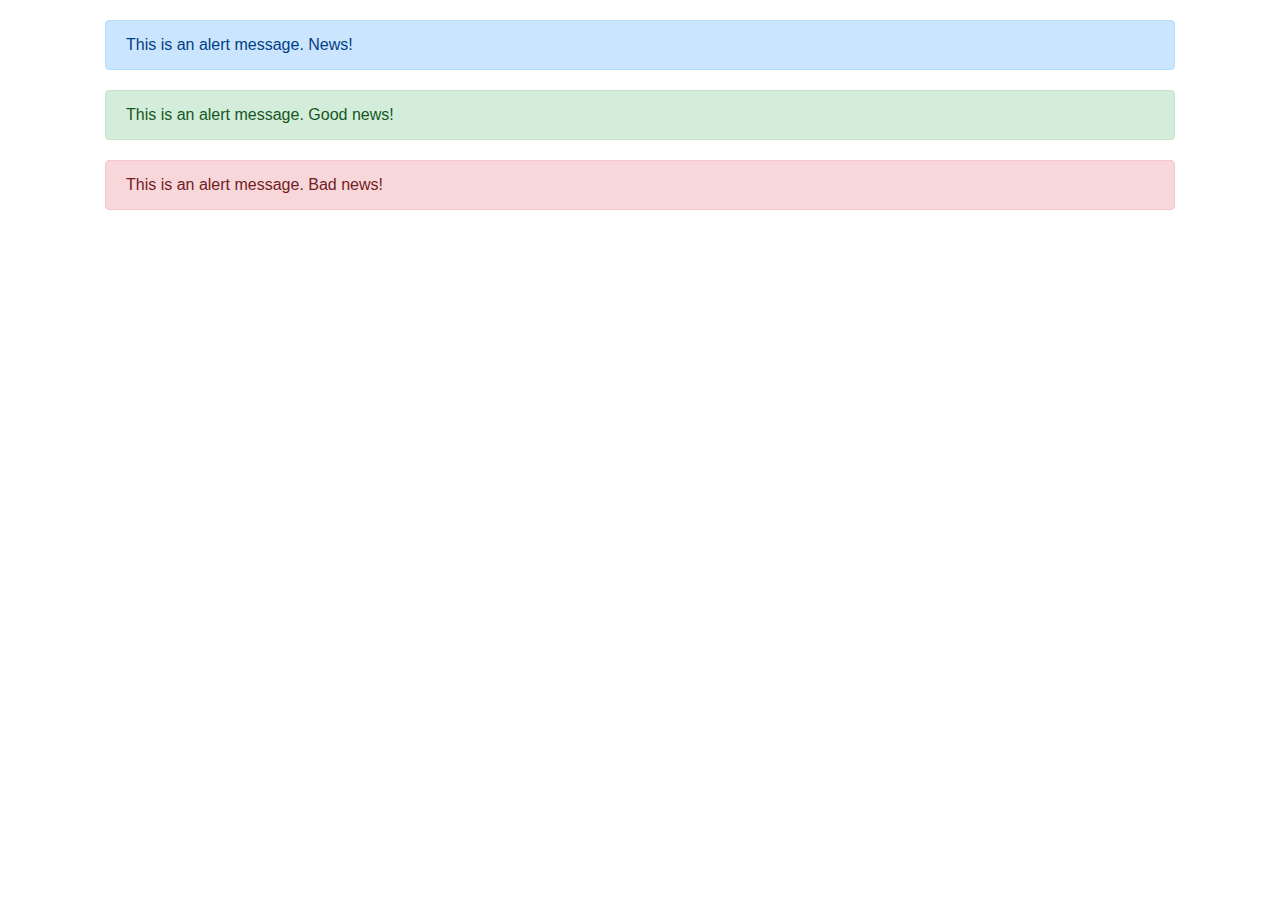
<file: 0-html-css/alert.html>
<!DOCTYPE html>
<html lang="en">
    <head>
        <title>My Web Page!</title>
        <link rel="stylesheet" href="https://stackpath.bootstrapcdn.com/bootstrap/4.4.1/css/bootstrap.min.css" integrity="sha384-Vkoo8x4CGsO3+Hhxv8T/Q5PaXtkKtu6ug5TOeNV6gBiFeWPGFN9MuhOf23Q9Ifjh" crossorigin="anonymous">
        <style>
            .alert {
                margin: 20px;
            }
        </style>
    </head>
    <body>
        <div class="container">
            <div class="alert alert-primary" role="alert">
                This is an alert message. News!
            </div>
            <div class="alert alert-success" role="alert">
                This is an alert message. Good news!
            </div>
            <div class="alert alert-danger" role="alert">
                This is an alert message. Bad news!
            </div>
        </div>
    </body>
</html>
</file>
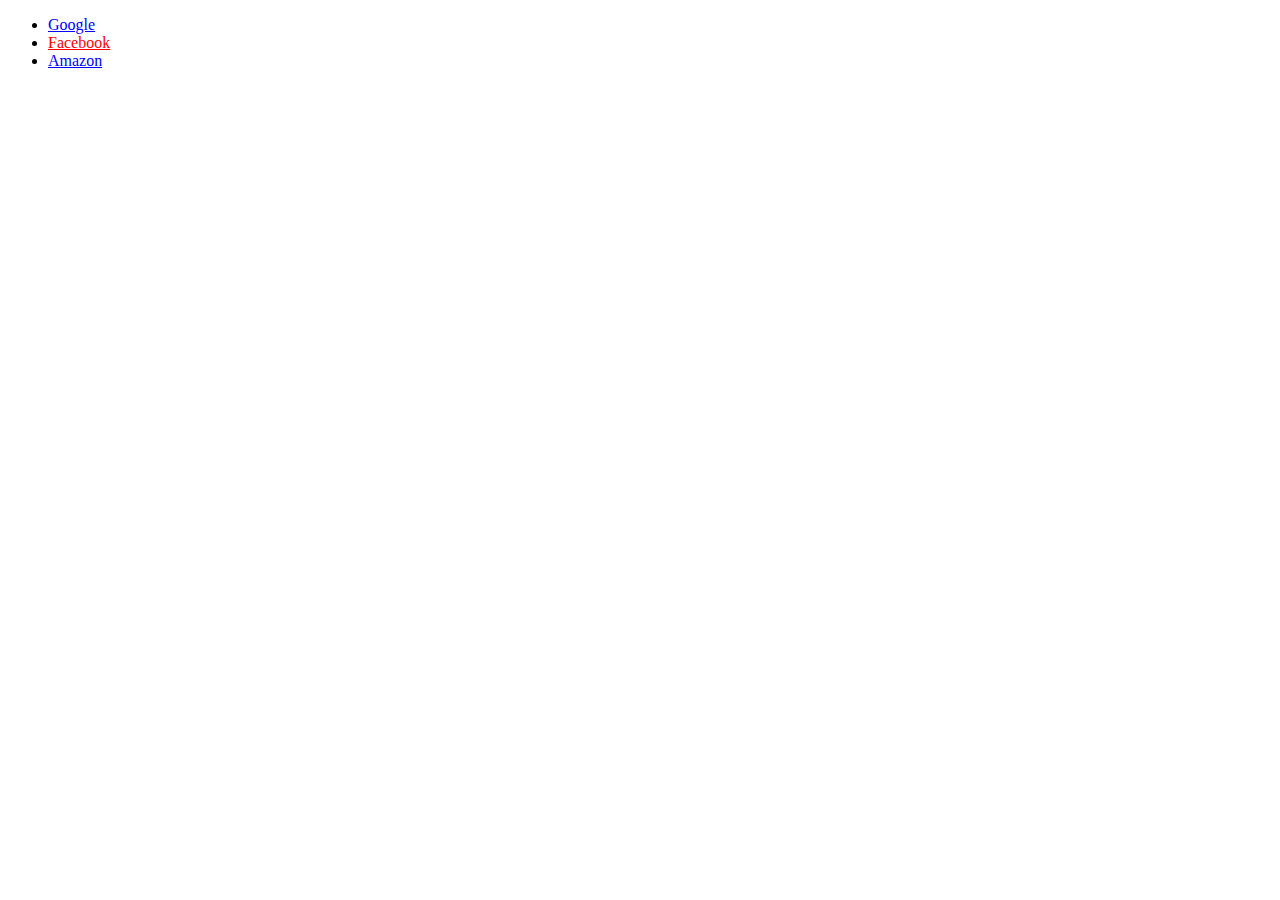
<file: 0-html-css/attribute.html>
<!DOCTYPE html>
<html lang="en">
    <head>
        <title>My Web Page!</title>
        <style>
            a {
                color: blue;
            }

            a[href="https://facebook.com"] {
                color: red;
            }
        </style>
    </head>
    <body>
        <ul>
            <li><a href="https://google.com">Google</a></li>
            <li><a href="https://facebook.com">Facebook</a></li>
            <li><a href="https://amazon.com">Amazon</a></li>
        </ul>
    </body>
</html>
</file>
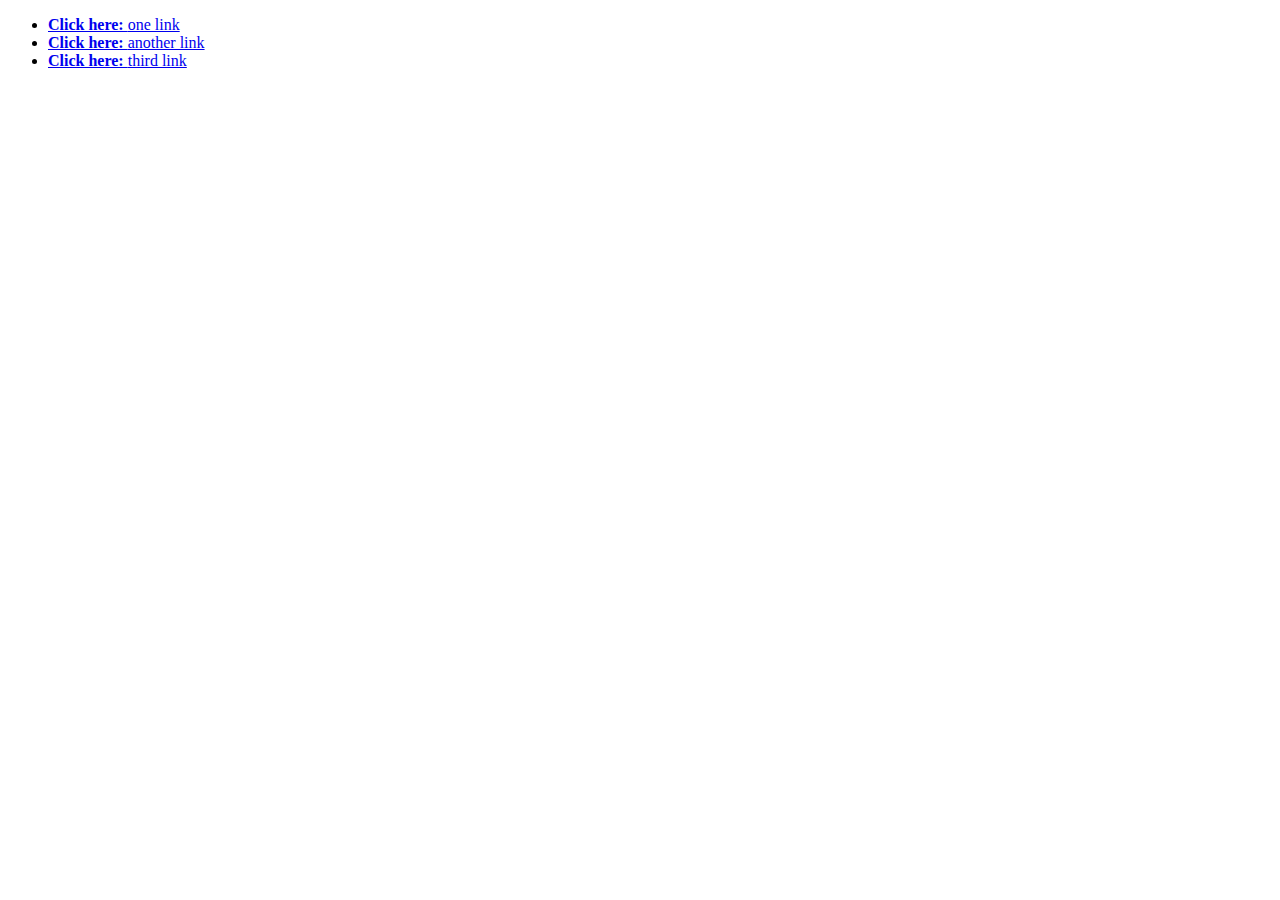
<file: 0-html-css/before.html>
<!DOCTYPE html>
<html lang="en">
    <head>
        <title>My Web Page!</title>
        <style>
            a::before {
                content: "Click here: ";
                font-weight: bold;
            }
        </style>
    </head>
    <body>
        <ul>
            <li><a href="#">one link</a></li>
            <li><a href="#">another link</a></li>
            <li><a href="#">third link</a></li>
        </ul>
    </body>
</html>
</file>
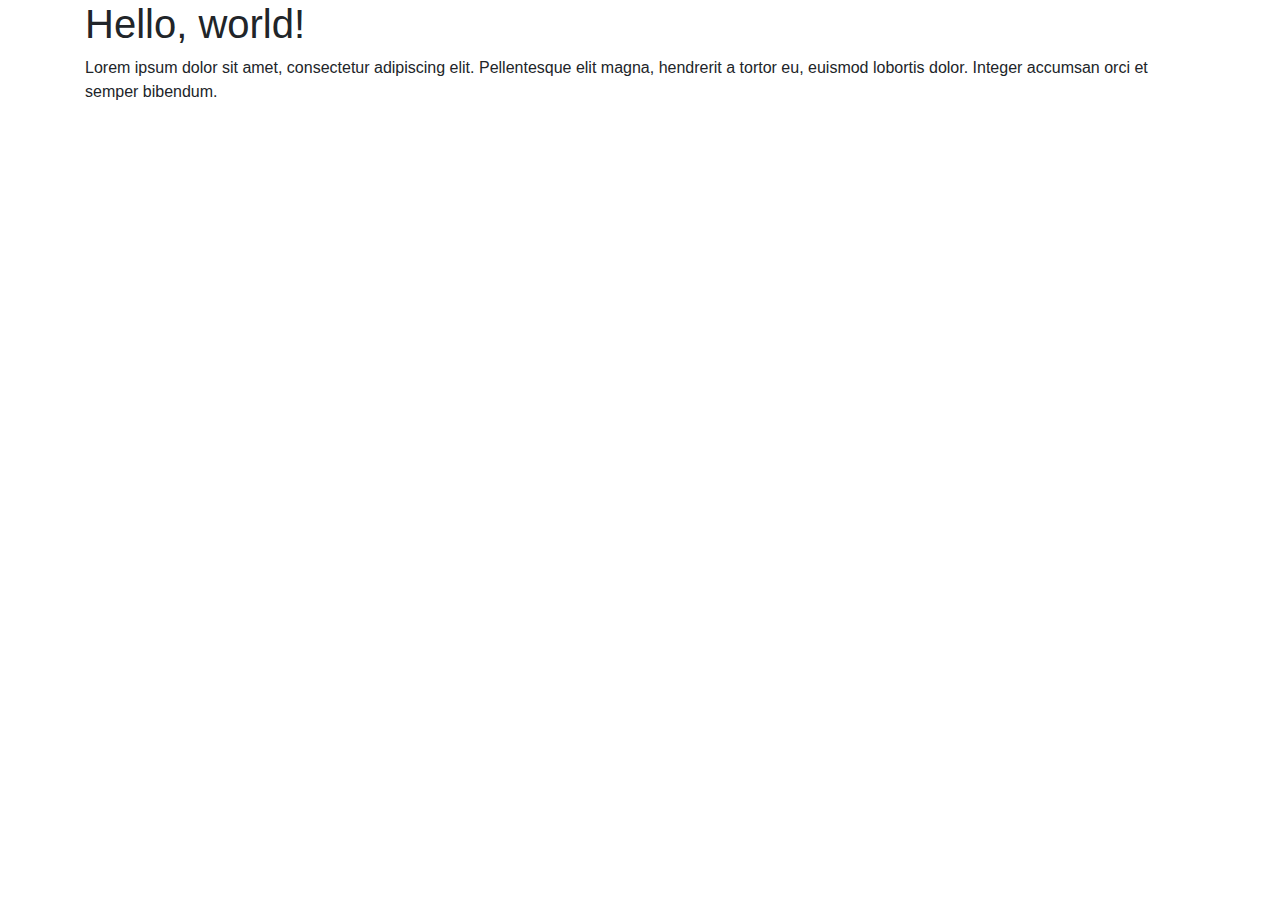
<file: 0-html-css/bootstrap.html>
<!DOCTYPE html>
<html lang="en">
    <head>
        <title>My Web Page!</title>
        <link rel="stylesheet" href="https://stackpath.bootstrapcdn.com/bootstrap/4.4.1/css/bootstrap.min.css" integrity="sha384-Vkoo8x4CGsO3+Hhxv8T/Q5PaXtkKtu6ug5TOeNV6gBiFeWPGFN9MuhOf23Q9Ifjh" crossorigin="anonymous">
    </head>
    <body>
        <div class="container">
            <h1>Hello, world!</h1>
            <p>Lorem ipsum dolor sit amet, consectetur adipiscing elit. Pellentesque elit magna, hendrerit a tortor eu, euismod lobortis dolor. Integer accumsan orci et semper bibendum.</p>
        </div>
    </body>
</html>
</file>
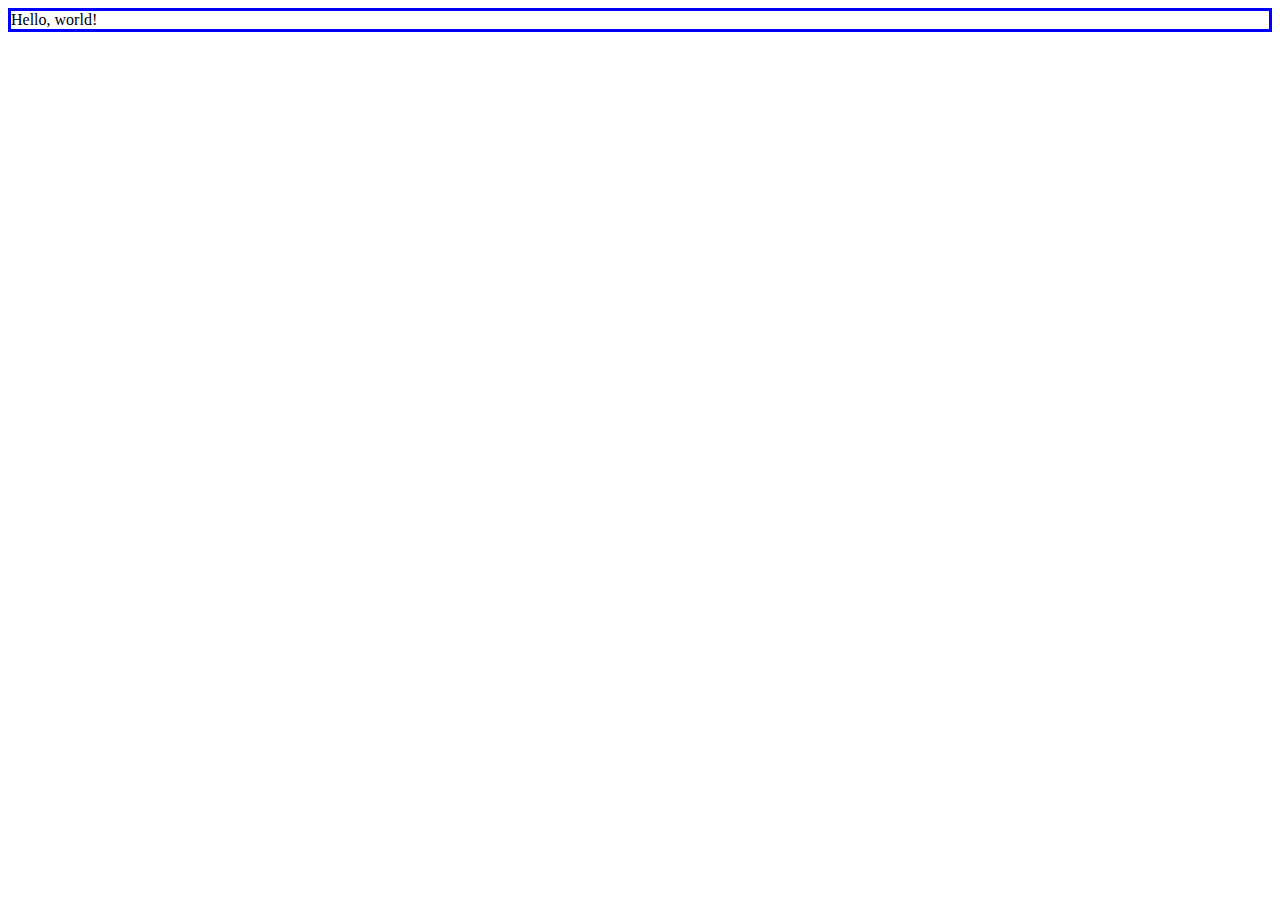
<file: 0-html-css/border.html>
<!DOCTYPE html>
<html lang="en">
    <head>
        <title>My Web Page!</title>
            <style>
                div {
                    border: 3px solid blue;
                }
            </style>
        </style>
    </head>
    <body>
        <div>
            Hello, world!
        </div>
    </body>
</html>
</file>
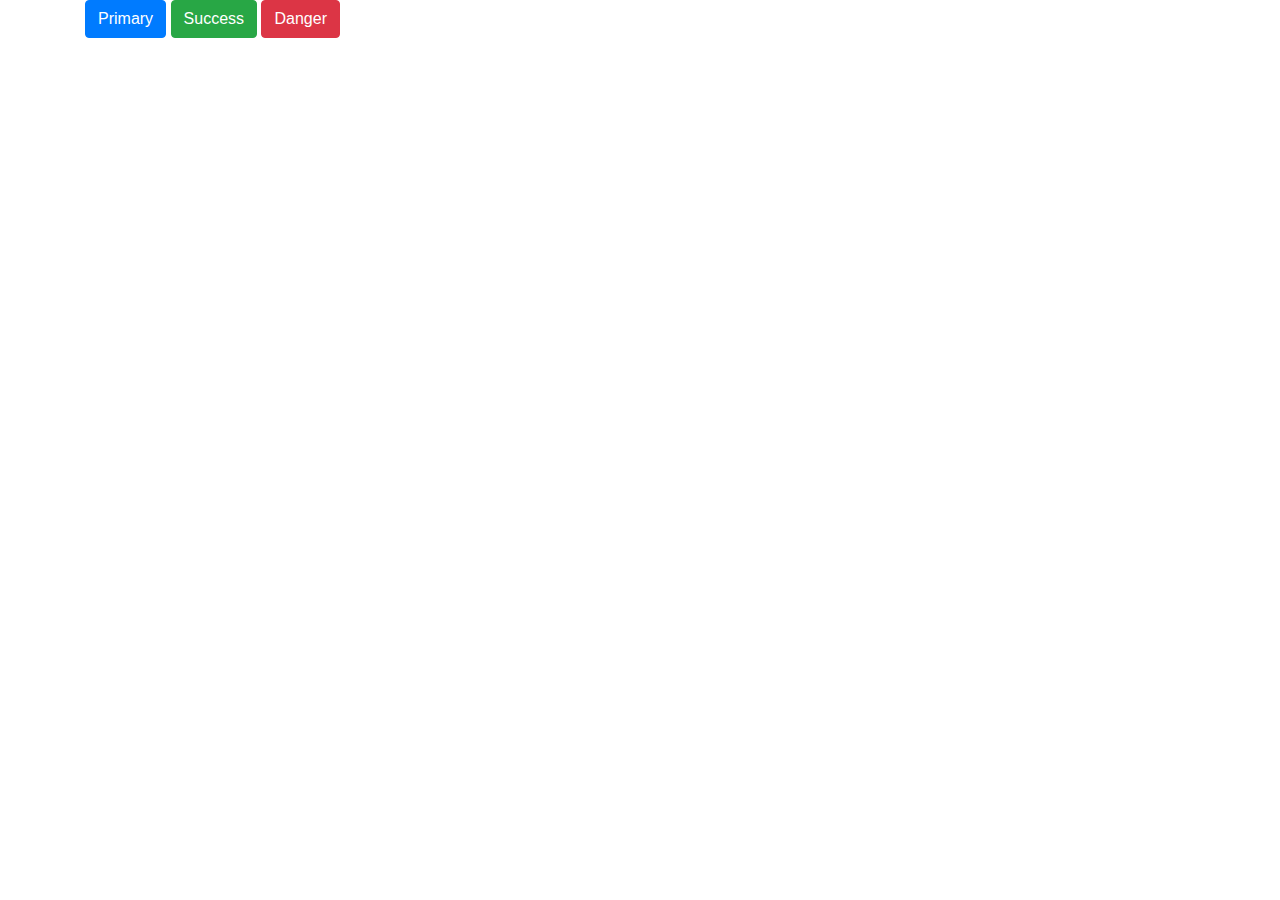
<file: 0-html-css/buttons.html>
<!DOCTYPE html>
<html lang="en">
    <head>
        <title>My Web Page!</title>
        <link rel="stylesheet" href="https://stackpath.bootstrapcdn.com/bootstrap/4.4.1/css/bootstrap.min.css" integrity="sha384-Vkoo8x4CGsO3+Hhxv8T/Q5PaXtkKtu6ug5TOeNV6gBiFeWPGFN9MuhOf23Q9Ifjh" crossorigin="anonymous">
    </head>
    <body>
        <div class="container">
            <button type="button" class="btn btn-primary">Primary</button>
            <button type="button" class="btn btn-success">Success</button>
            <button type="button" class="btn btn-danger">Danger</button>
        </div>
    </body>
</html>
</file>
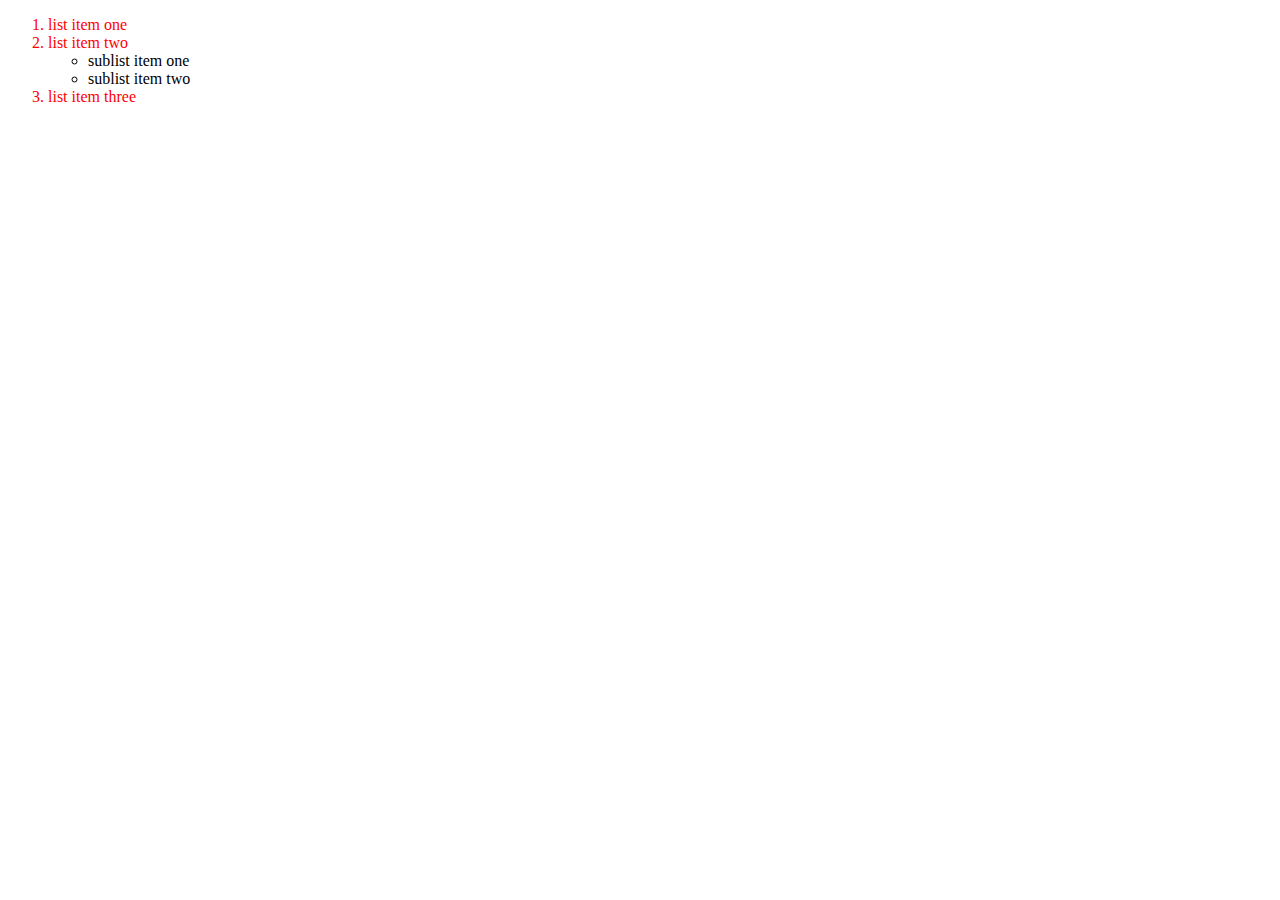
<file: 0-html-css/child.html>
<!DOCTYPE html>
<html lang="en">
    <head>
        <title>My Web Page!</title>
        <style>
            ol > li {
                color: red;
            }
        </style>
    </head>
    <body>
        <ol>
            <li>list item one</li>
            <li>list item two</li>
            <ul>
                <li>sublist item one</li>
                <li>sublist item two</li>
            </ul>
            <li>list item three</li>
        </ol>
    </body>
</html>
</file>
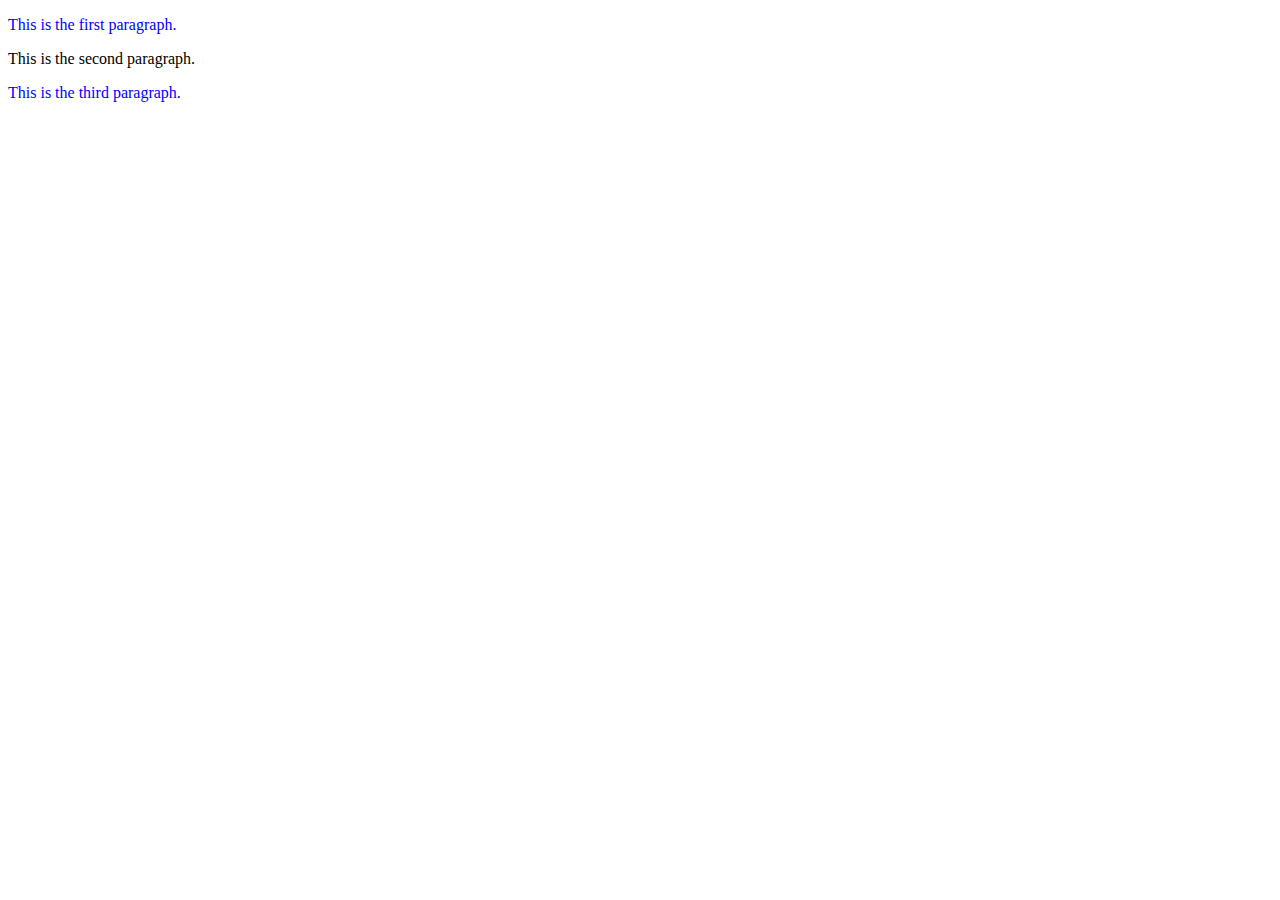
<file: 0-html-css/class.html>
<!DOCTYPE html>
<html lang="en">
    <head>
        <title>My Web Page!</title>
        <style>
            .foo {
                color: blue;
            }
        </style>
    </head>
    <body>
        <p class="foo">This is the first paragraph.</p>
        <p>This is the second paragraph.</p>
        <p class="foo">This is the third paragraph.</p>
    </body>
</html>
</file>
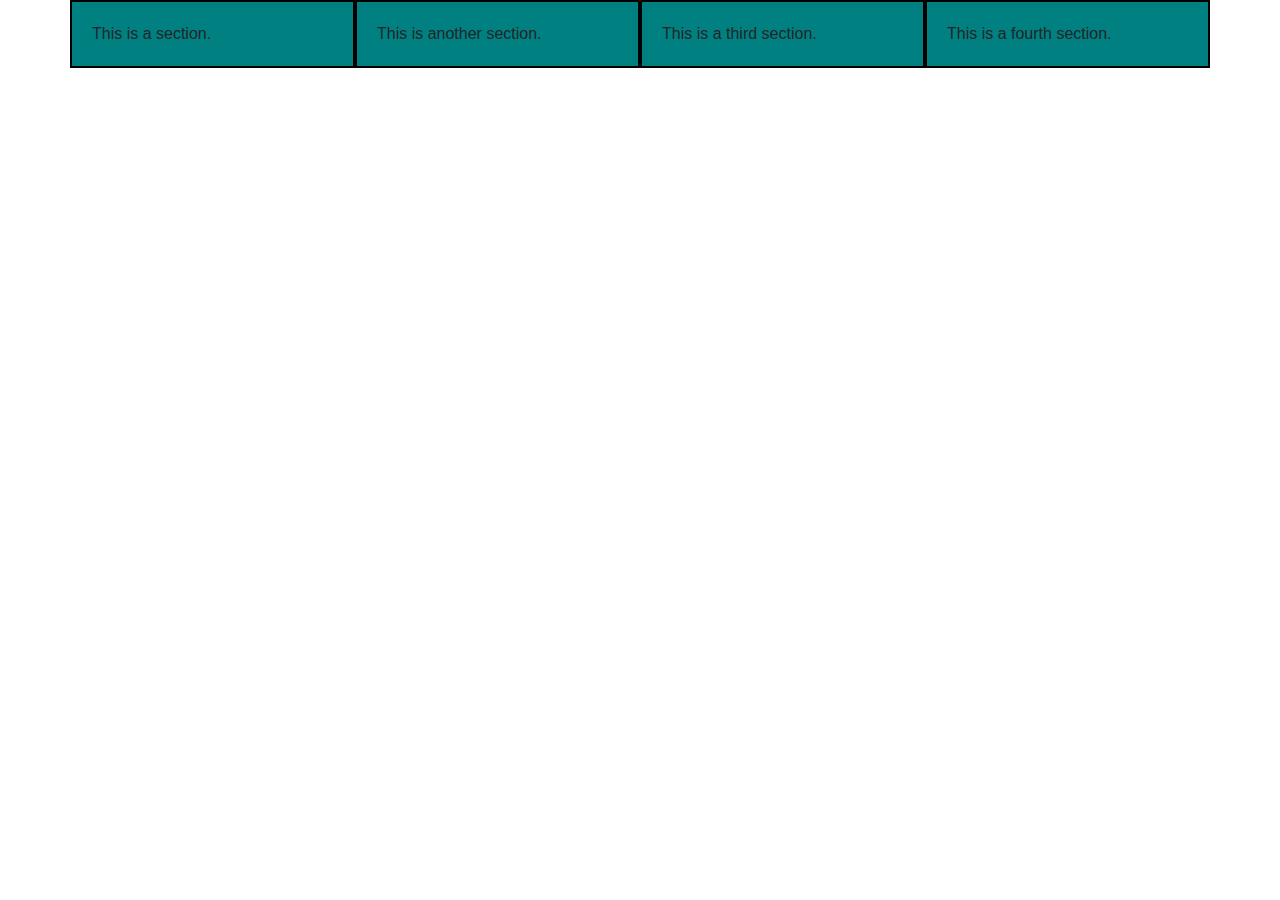
<file: 0-html-css/columns0.html>
<!DOCTYPE html>
<html lang="en">
    <head>
        <title>My Web Page!</title>
        <link rel="stylesheet" href="https://stackpath.bootstrapcdn.com/bootstrap/4.4.1/css/bootstrap.min.css" integrity="sha384-Vkoo8x4CGsO3+Hhxv8T/Q5PaXtkKtu6ug5TOeNV6gBiFeWPGFN9MuhOf23Q9Ifjh" crossorigin="anonymous">
        <style>
            .row > div {
                padding: 20px;
                background-color: teal;
                border: 2px solid black;
            }
        </style>
    </head>
    <body>
        <div class="container">
            <div class="row">
                <div class="col-3">
                    This is a section.
                </div>
                <div class="col-3">
                    This is another section.
                </div>
                <div class="col-3">
                    This is a third section.
                </div>
                <div class="col-3">
                    This is a fourth section.
                </div>
            </div>
        </div>
    </body>
</html>
</file>
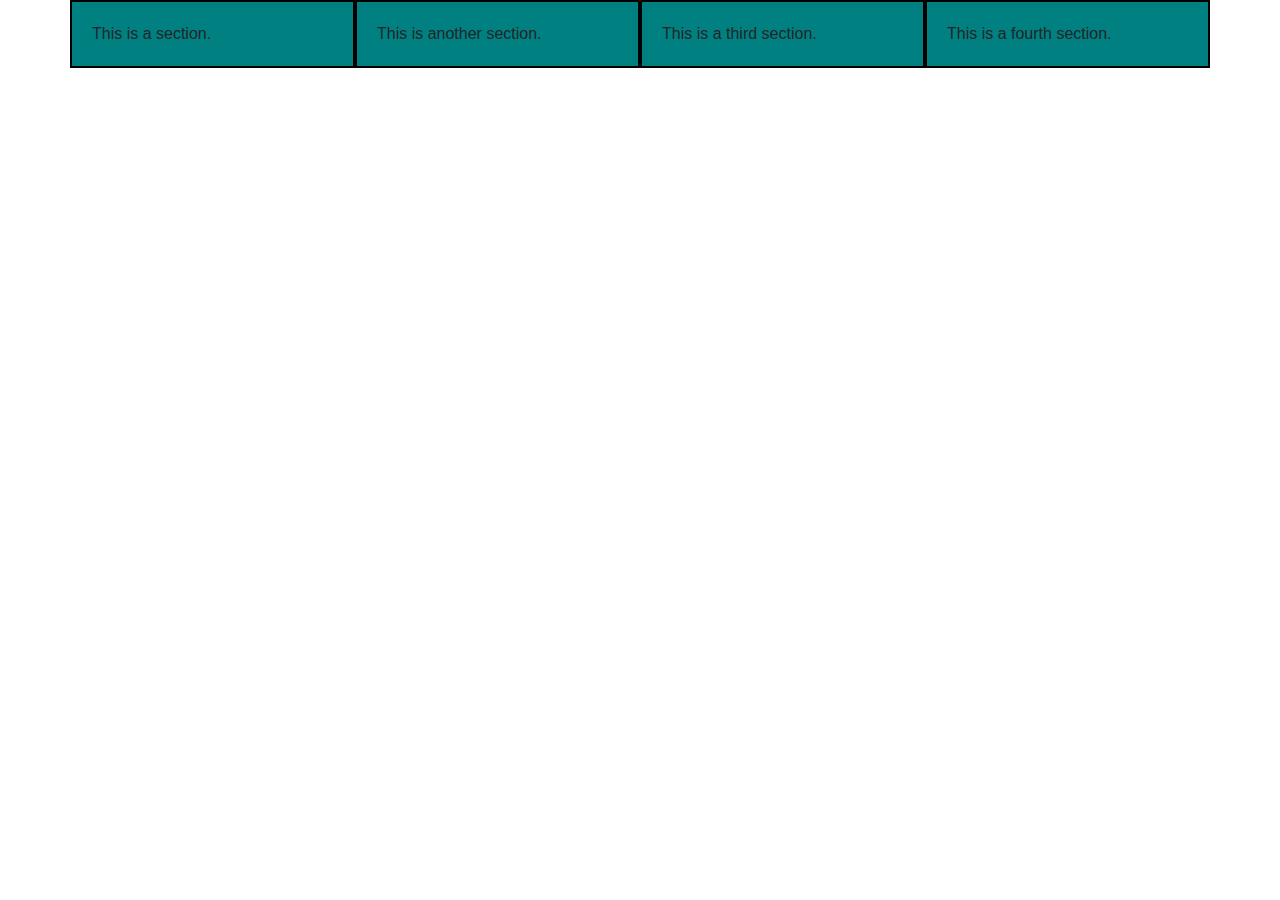
<file: 0-html-css/columns1.html>
<!DOCTYPE html>
<html lang="en">
    <head>
        <title>My Web Page!</title>
        <link rel="stylesheet" href="https://stackpath.bootstrapcdn.com/bootstrap/4.4.1/css/bootstrap.min.css" integrity="sha384-Vkoo8x4CGsO3+Hhxv8T/Q5PaXtkKtu6ug5TOeNV6gBiFeWPGFN9MuhOf23Q9Ifjh" crossorigin="anonymous">
        <style>
            .row > div {
                padding: 20px;
                background-color: teal;
                border: 2px solid black;
            }
        </style>
    </head>
    <body>
        <div class="container">
            <div class="row">
                <div class="col-lg-3 col-sm-6">
                    This is a section.
                </div>
                <div class="col-lg-3 col-sm-6">
                    This is another section.
                </div>
                <div class="col-lg-3 col-sm-6">
                    This is a third section.
                </div>
                <div class="col-lg-3 col-sm-6">
                    This is a fourth section.
                </div>
            </div>
        </div>
    </body>
</html>
</file>
